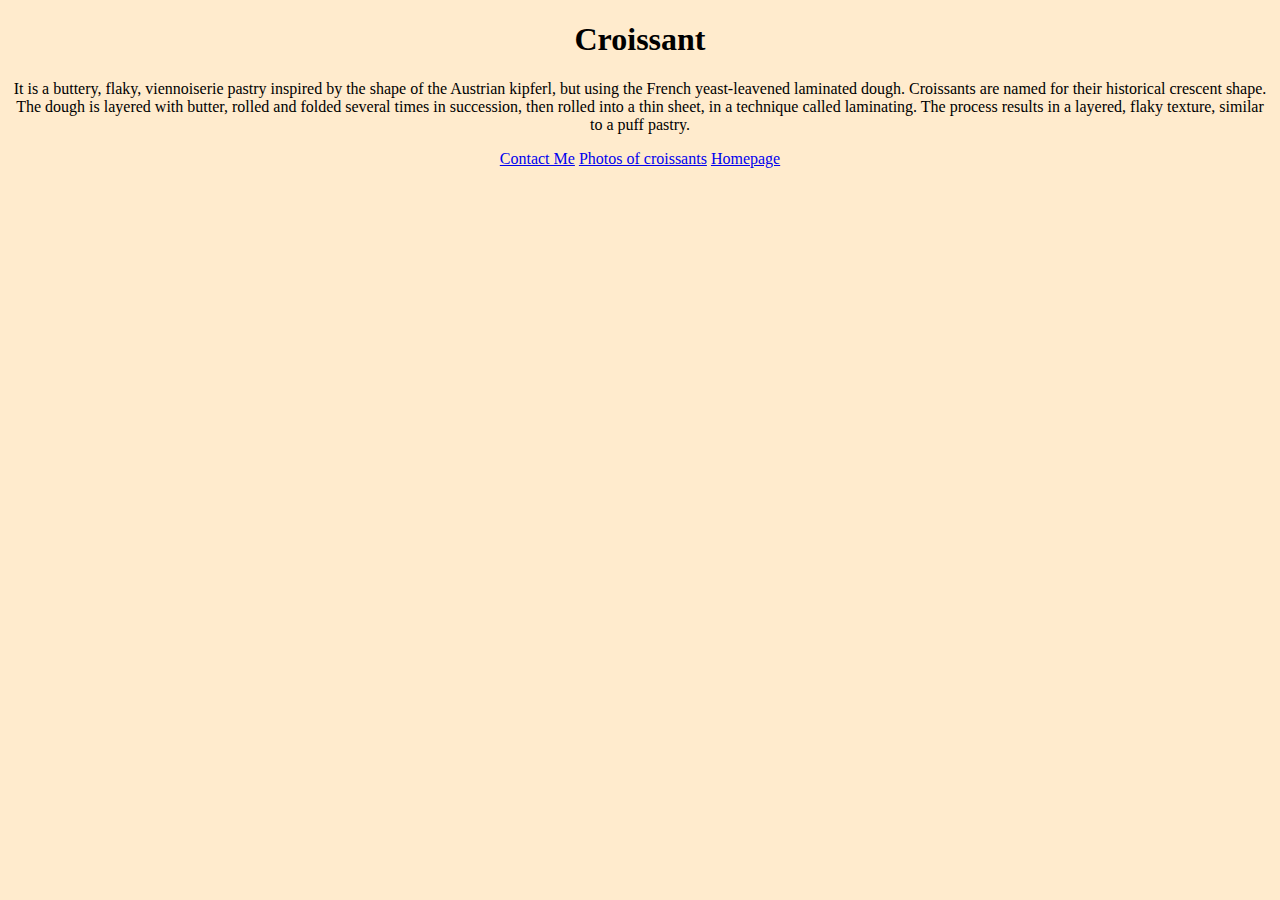
<file: index.html>
<!DOCTYPE html>
<html lang="en">
<head>
  <meta charset="UTF-8">
  <meta name="viewport" content="width=device-width, initial-scale=1.0">
  <meta name="description" content="This is a website that focuses on croissants">
  <title>Homepage - croissant.com</title>
  <link rel="stylesheet" href="/css/style.css">
</head>
<body>
  <h1>Croissant</h1>
  <p class="description">
    It is a buttery, flaky, viennoiserie pastry inspired by the shape of the Austrian kipferl, but using the French yeast-leavened laminated dough. Croissants are named for their historical crescent shape. The dough is layered with butter, rolled and folded several times in succession, then rolled into a thin sheet, in a technique called laminating. The process results in a layered, flaky texture, similar to a puff pastry.
  </p>
  <footer>
    <a rel="stylesheet" href="/contact.html" title="Contact Page"> Contact Me</a>
    <a href="/photo.html" title="pictures">Photos of croissants</a>
    <a href="/index.html" title="homepage">Homepage</a>
  </footer>
</body>
</html>
</file>
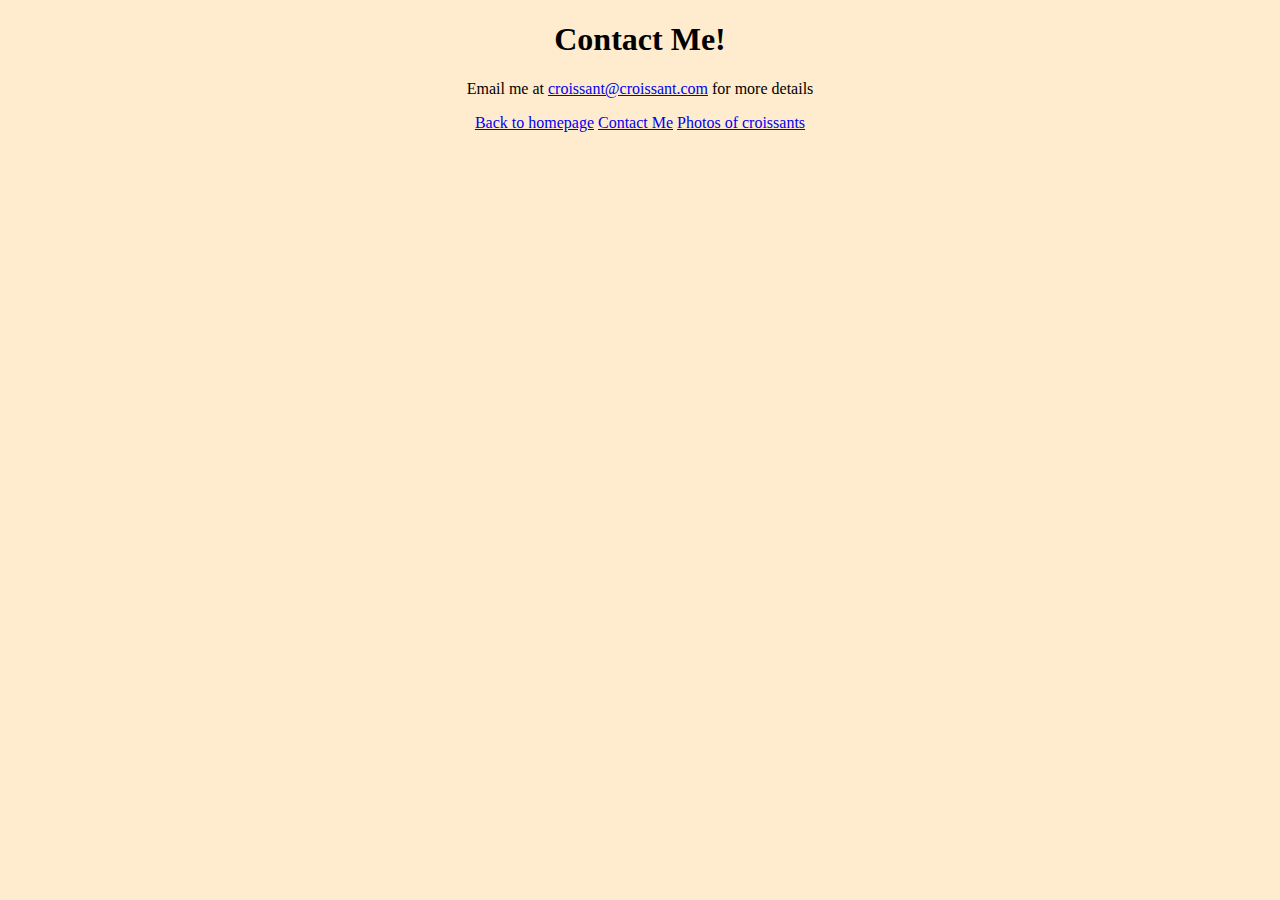
<file: contact.html>
<!DOCTYPE html>
<html lang="en">
<head>
  <meta charset="UTF-8">
  <meta name="viewport" content="width=device-width, initial-scale=1.0">
  <meta name="description" content="This is a the contact page of the website that focuses on croissants">
  <title>Contact Me - croissant.com</title>
  <link rel="stylesheet" href="/css/style.css">
</head>
<body>
  <h1>Contact Me!</h1>
  <p>
    Email me at <a href="mailto:croissants@croissant.com" title="email">croissant@croissant.com</a> for more details
  </p>
  <footer>
    <a href="/index.html" title="homepage">Back to homepage</a>
    <a href="/contact.html" title="contact">Contact Me</a>
    <a href="/photo.html" title="photo">Photos of croissants</a>
  </footer>
</body>
</html>
</file>
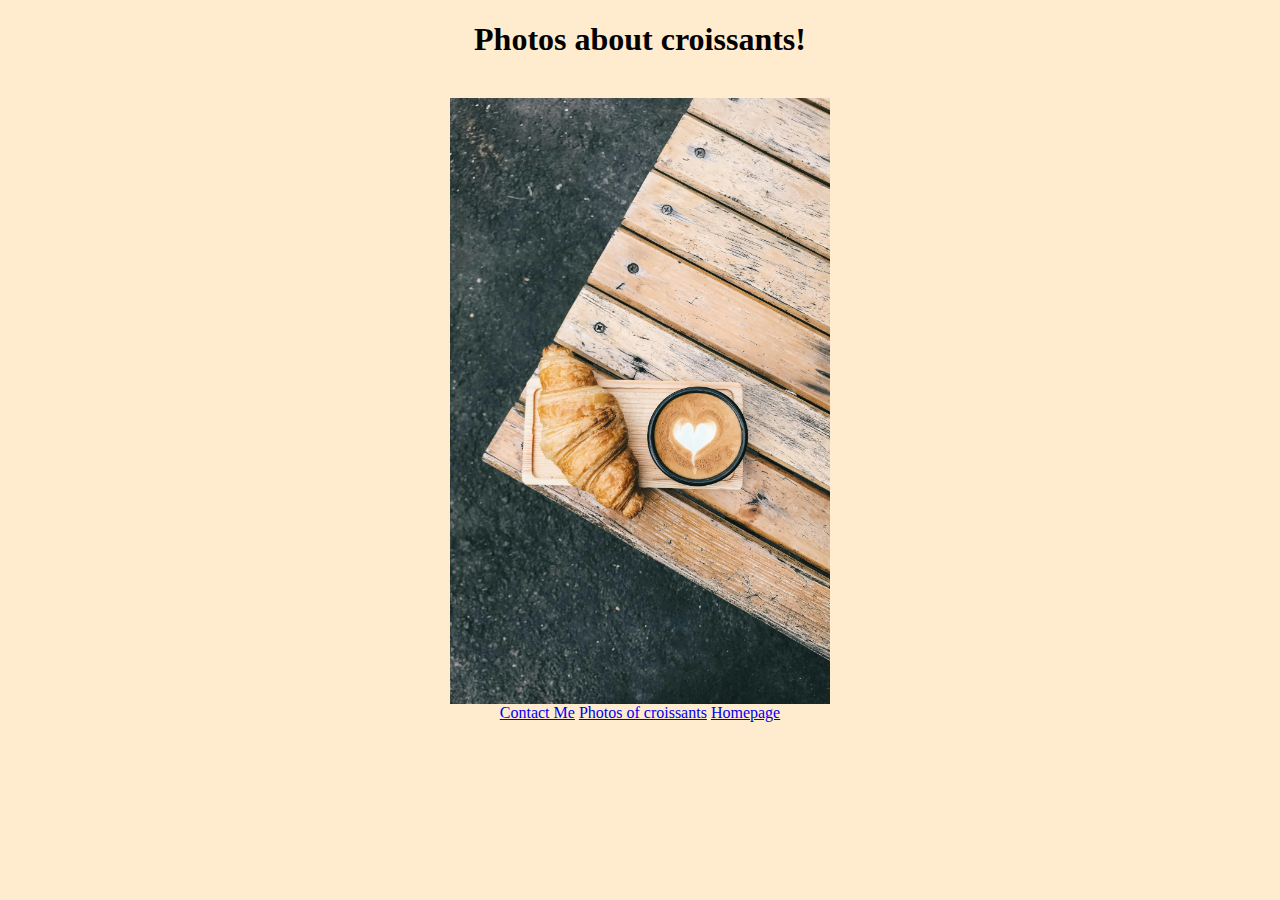
<file: photo.html>
<!DOCTYPE html>
<html lang="en">
<head>
  <meta charset="UTF-8">
  <meta name="viewport" content="width=device-width, initial-scale=1.0">
  <meta name="description" content="This is a the photo page of the website that focuses on croissants">
  <title>Photos of croissants - croissant.com</title>
  <link rel="stylesheet" href="/css/style.css">
</head>
<body>
  <h1>Photos about croissants!</h1>
  <br>
  <img src="/photo/fajar-imani-firdaus-fCUHx-iVGBE-unsplash.jpg" alt="coffee and croissant" >
   <footer>
    <a rel="stylesheet" href="/contact.html" title="Contact Page"> Contact Me</a>
    <a href="/photo.html" title="pictures">Photos of croissants</a>
    <a href="/index.html" title="homepage">Homepage</a>
  </footer>
</body>
</html>
</file>
<file: css/style.css>
body {
  background-color: blanchedalmond;
}
img {
  width: 30%;
  display: block;
  margin-left: auto;
  margin-right: auto;
}

p {
  text-align: center;
}
h1 {
  text-align: center;
}

.description {
  text-align: center;
}

footer {
  text-align: center;
}
</file>
